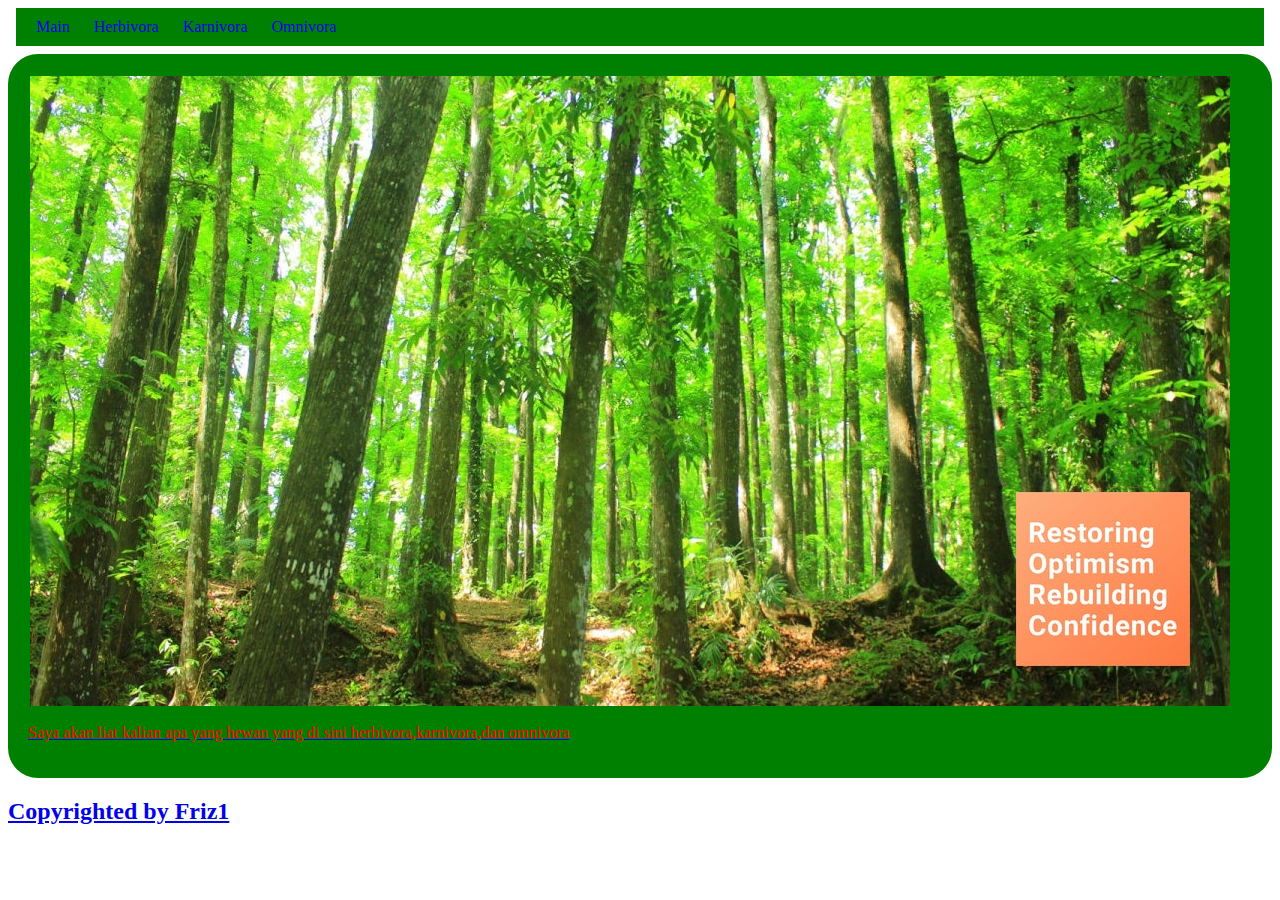
<file: index.html>
<html>
<head>
	<title>Hewan</title>
	    <link rel = " shortcut icon" type = "image" href = "assets/icon/Icon.ico">
	<link rel = "stylesheet" href="style/index.css">
</head>
<body>
	<header>
	<nav>
		<a href ="index.html">Main</a>
		<a href="herbivora.html">Herbivora</a>
		<a href="karnivora.html">Karnivora</a>
		<a href="omnivora.html">Omnivora</a>
		<a href="soal.html"><Question</a>
	</nav>
	</header>
	<main>
	   <div class = "home_animal">
		<img src = "assets/image/forest.jpeg" />
		<p>Saya akan liat kalian apa yang hewan yang di sini herbivora,karnivora,dan omnivora</p>
	</main>
	<footer>
	<h2>Copyrighted by Friz1</h2>
	</footer>
</body>
</div>
</html>
</file>
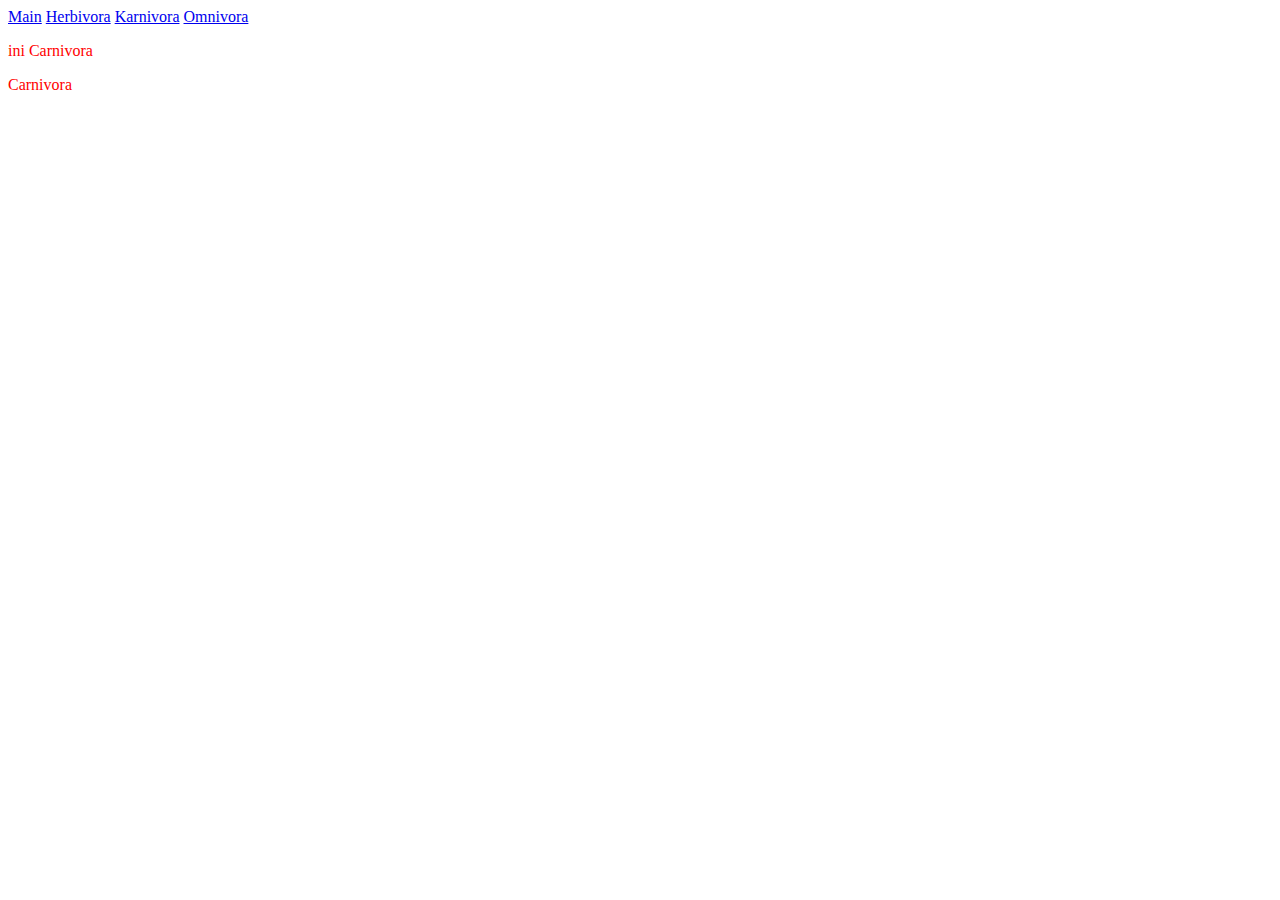
<file: carnivora.html>
<html>
<head>
	<title>Hewan</title>
	<link rel = "stylesheet" href="style/index.css">
</head>
<body>
	<header>
		<a href ="index.html">Main</a>
		<a href="herbivora.html">Herbivora</a>
		<a href="karnivora.html">Karnivora</a>
		<a href="omnivora.html">Omnivora</a>
	</header>
	<main>
	<p>ini Carnivora</p>
	<p>Carnivora</p>
	</main>
	<footer>
	</footer>
</body>
</html>
</file>
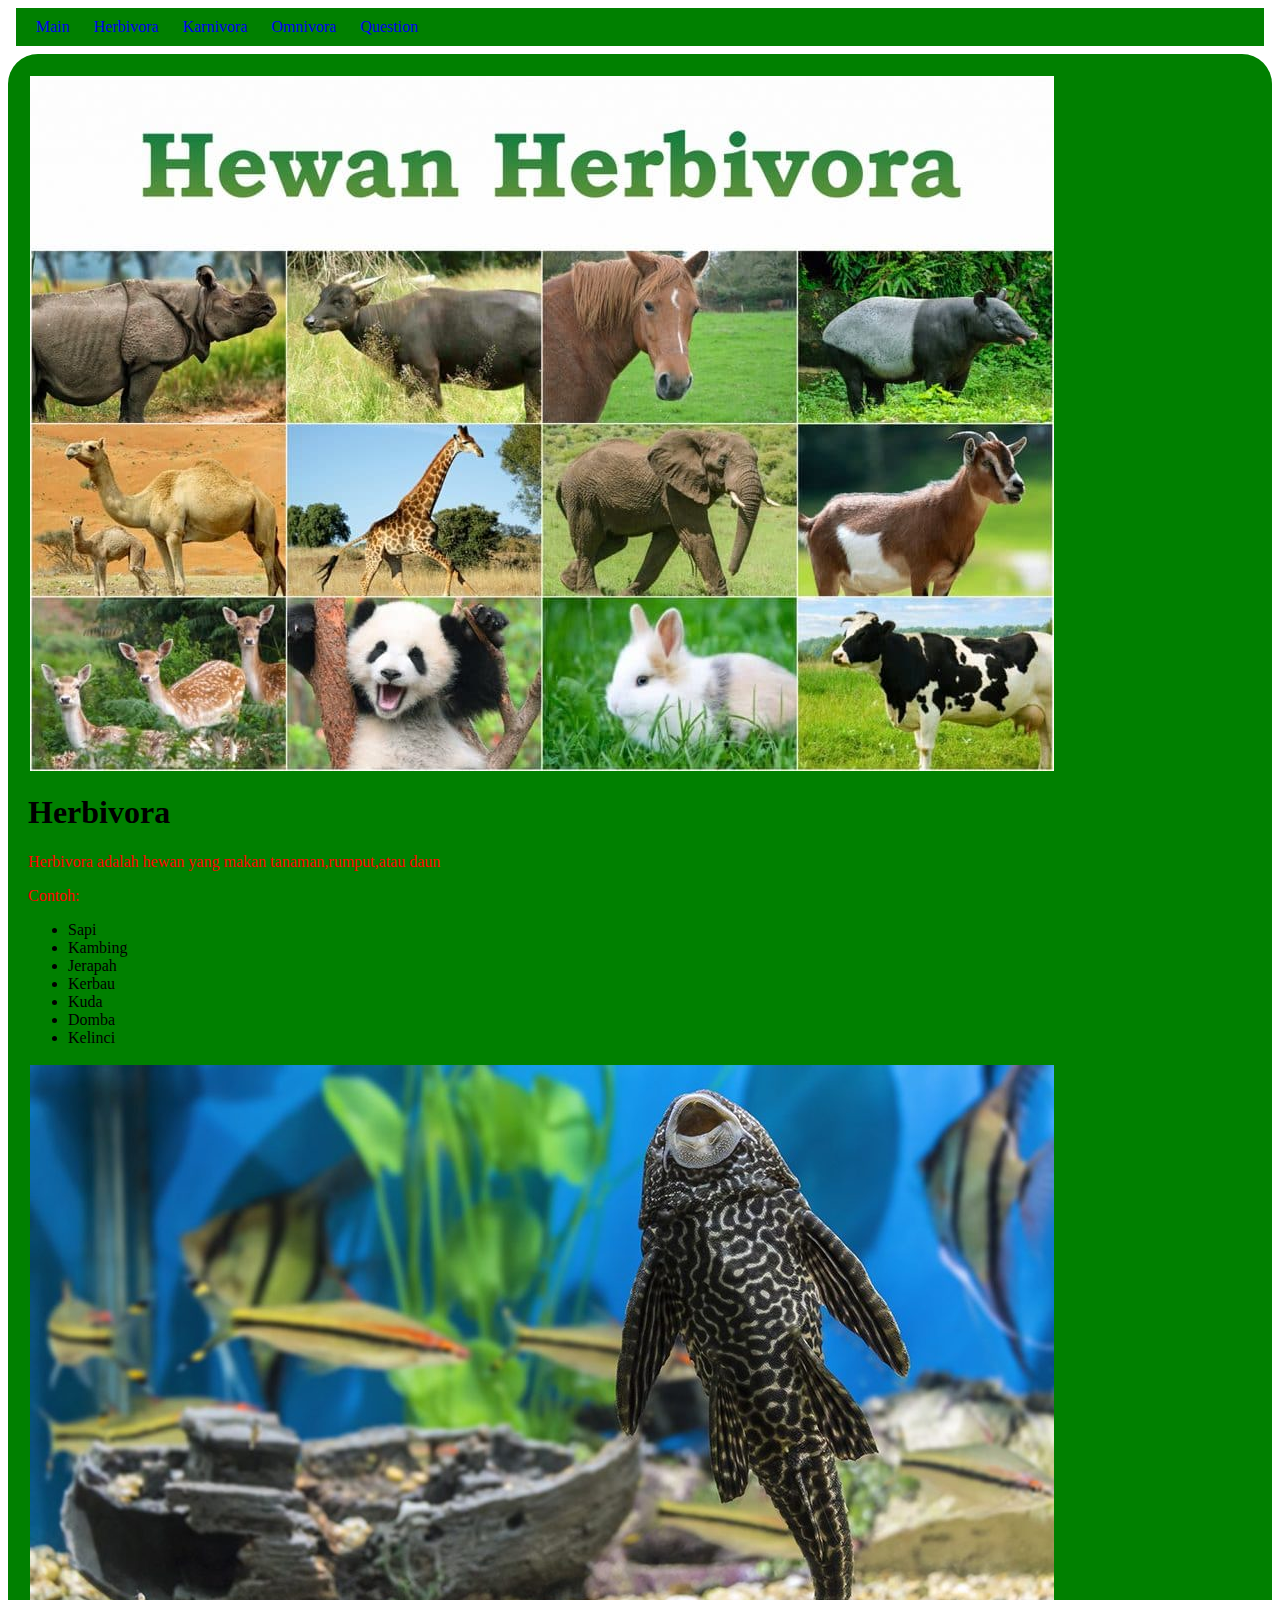
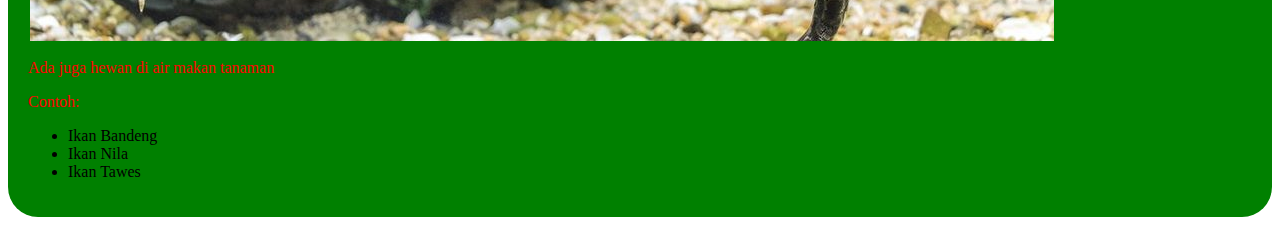
<file: herbivora.html>
<html>
<head>
	<title>Hewan</title>
	<link rel = " shortcut icon" type = "image" href = "assets/icon/icon.ico">
	<link rel = "stylesheet" href="style/index.css">
</head>
<body>
	<header>
	<nav>
		<a href ="index.html">Main</a>
		<a href="herbivora.html">Herbivora</a>
		<a href="karnivora.html">Karnivora</a>
		<a href="omnivora.html">Omnivora</a>
		<a href="soal.html">Question</a>
	</nav>
	</header>
	<main>
	   <div class = "home_animal">
		<img src = "assets/image/herbivora.jpg" />
	<h1>Herbivora</h1>
	<p>Herbivora adalah hewan yang makan tanaman,rumput,atau daun</p>
	<p>Contoh:</p>
	 <ul>
	    <li>Sapi</li>
		<li>Kambing</li>
		<li>Jerapah</li>
		<li>Kerbau</li>
		<li>Kuda</li>
		<li>Domba</li>
		<li>Kelinci</li>
	 </ul>
		<img src = "assets/image/ikan.jpg" />
	<p>Ada juga hewan di air makan tanaman</p>
	<p>Contoh:</p>
	 <ul>
	    <li>Ikan Bandeng</li>
		<li>Ikan Nila</li>
		<li>Ikan Tawes</li>
	 </ul>
	</main>
	<footer>
	</footer>
</body>
</div>
</html>
</file>
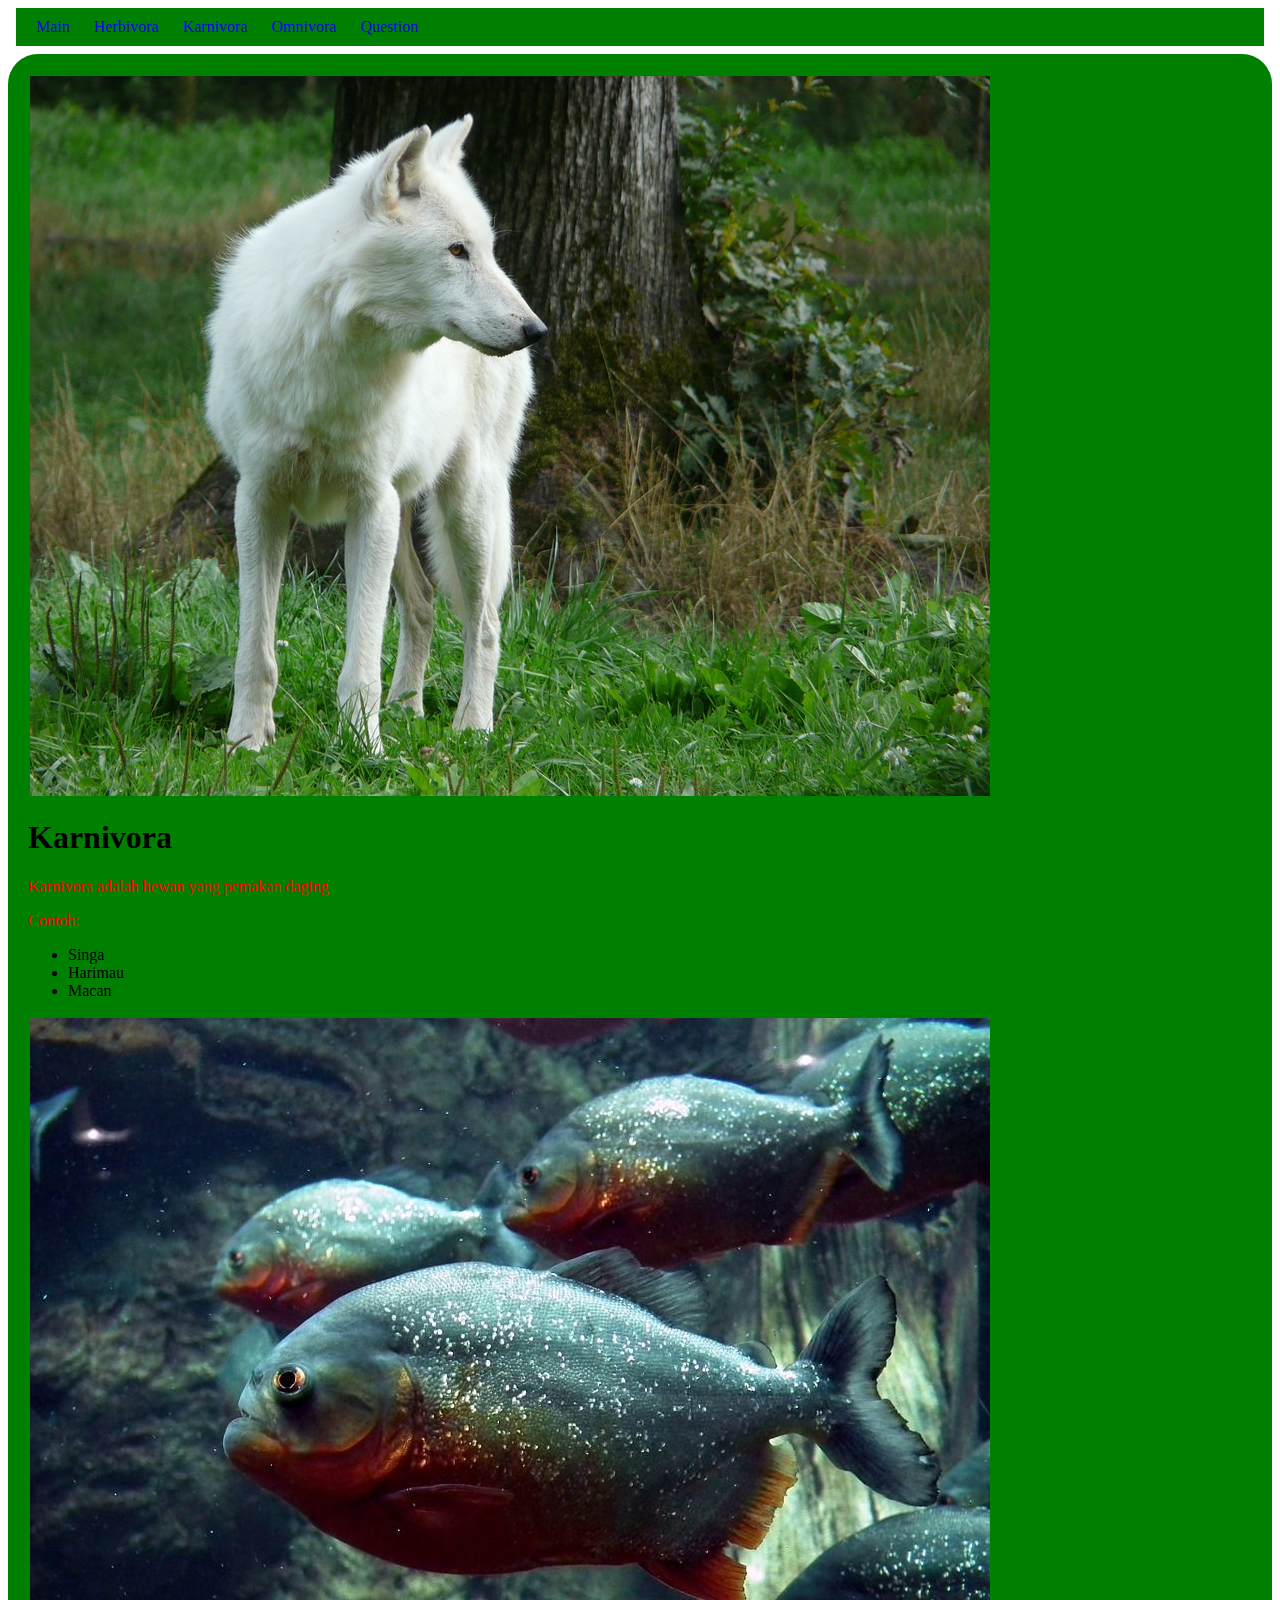
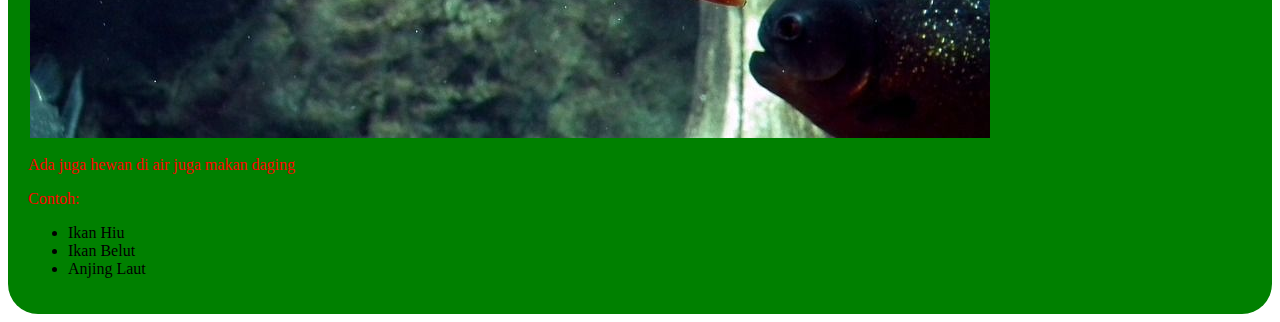
<file: karnivora.html>
<html>
<head>
	<title>Hewan</title>
    <link rel = " shortcut icon" type = "image" href = "assets/icon/Icon.ico">
	<link rel = "stylesheet" href="style/index.css">
</head>
<body>
	<header>
	<nav>
		<a href ="index.html">Main</a>
		<a href="herbivora.html">Herbivora</a>
		<a href="karnivora.html">Karnivora</a>
		<a href="omnivora.html">Omnivora</a>
		<a href="soal.html">Question</a>
	</nav>
	</header>
	<main>
	   <div class = "home_animal">
	    <img src = "assets/image/wolf.jpg" />
	<h1>Karnivora</h1>
	<p>Karnivora adalah hewan yang pemakan daging</p>
	<p>Contoh:</p>
	 <ul>
	    <li>Singa</li>
		<li>Harimau</li>
		<li>Macan</li>
	 </ul>
	    <img src = "assets/image/piranha.jpeg" />
	 <p>Ada juga hewan di air juga makan daging</p>
	 <p>Contoh:</p>
	 <ul>
	    <li>Ikan Hiu</li>
		<li>Ikan Belut</li>
		<li>Anjing Laut</li>
	 <ul>
	</main>
	<footer>
	</footer>
</body>
</div>
</html>
</file>
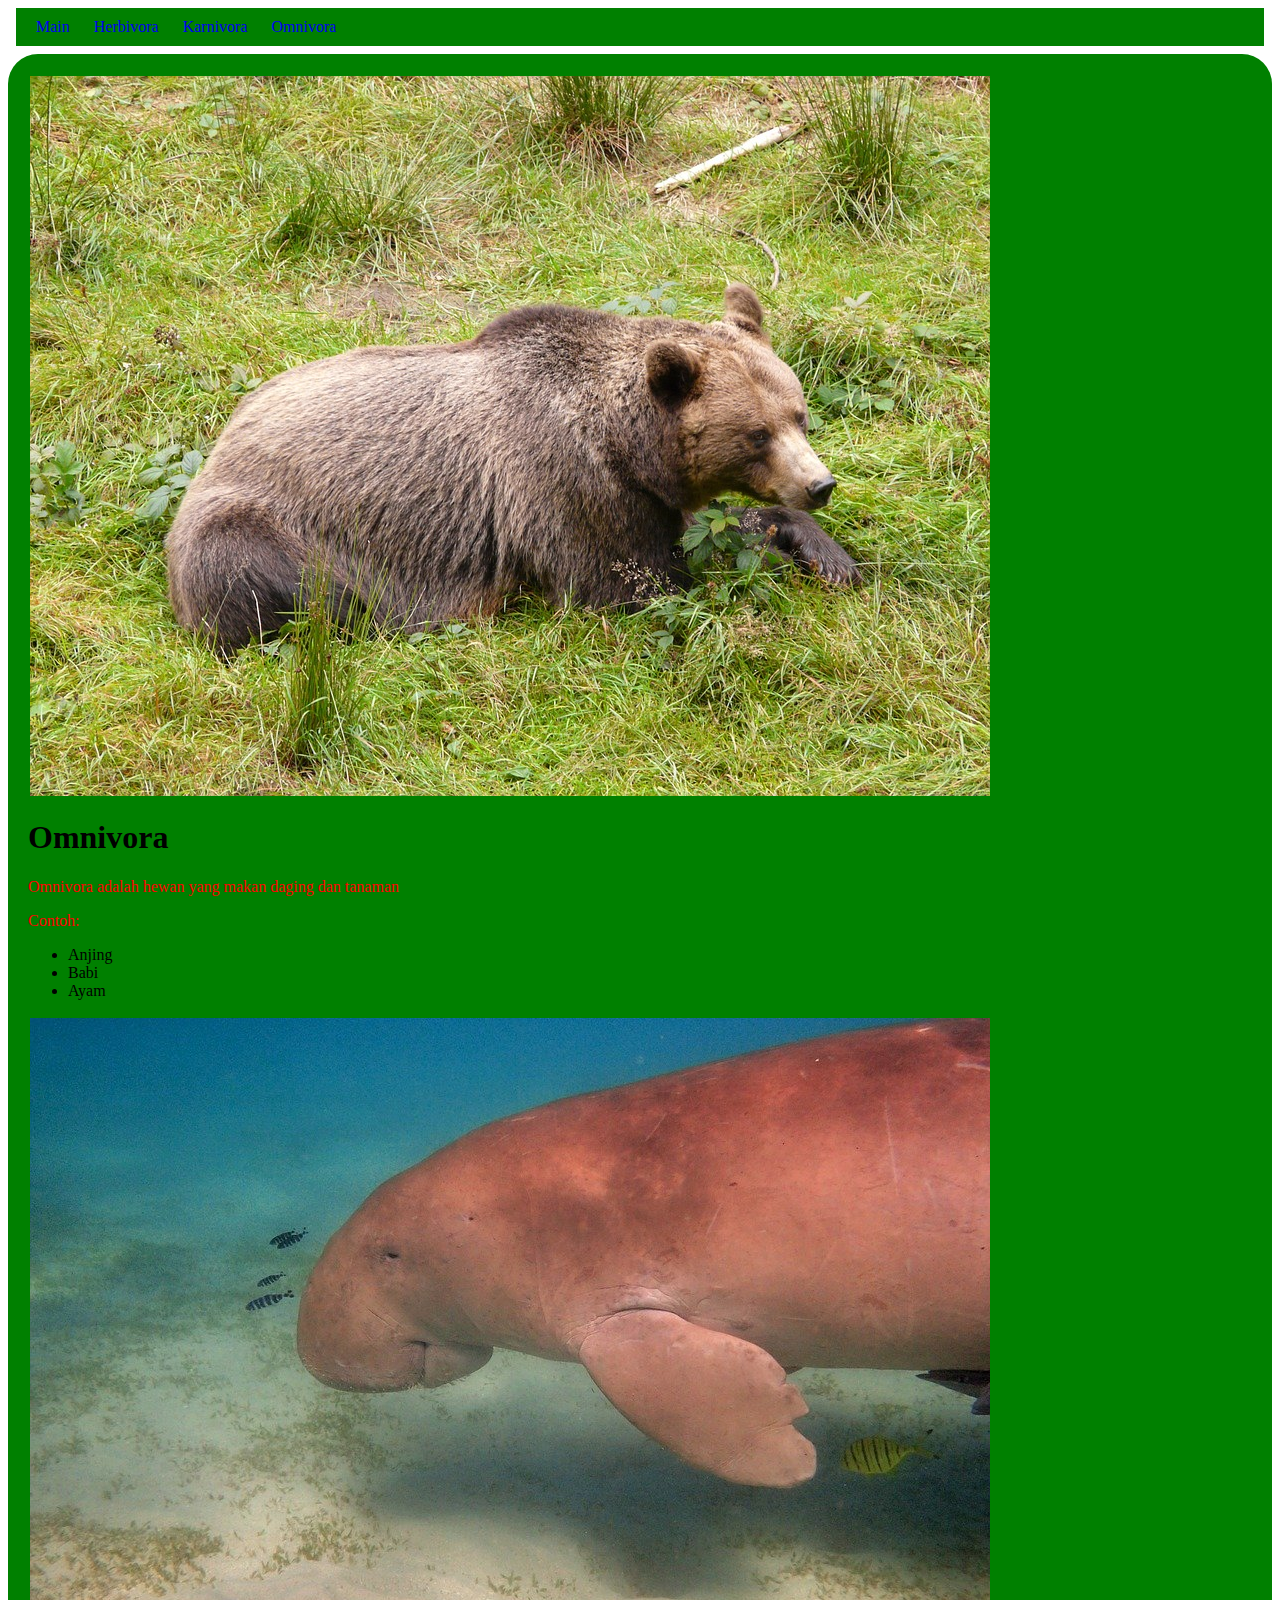
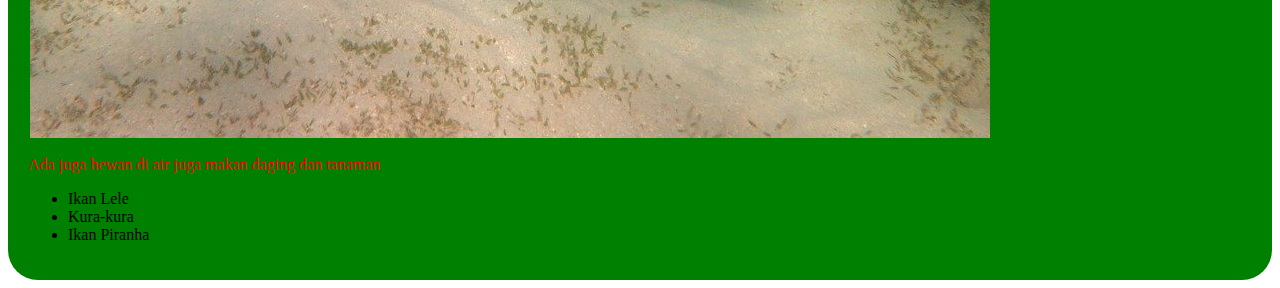
<file: omnivora.html>
<html>
<head>
	<title>Hewan</title>
  <link rel = "shortcut icon" type = "image" href = "assets/icon/icon.ico">
	<link rel = "stylesheet" href="style/index.css">
</head>
<body>
	<header>
	<nav>
		<a href ="index.html">Main</a>
		<a href="herbivora.html">Herbivora</a>
		<a href="karnivora.html">Karnivora</a>
		<a href="omnivora.html">Omnivora</a>
	</nav>
	</header>
	<main>
	   <div class = "home_animal">
		<img src = "assets/image/brown bear.jpg" />
	<h1>Omnivora</h1>
	<p>Omnivora adalah hewan yang makan daging dan tanaman</p>
	<p>Contoh:</p>
	 <ul>
	    <li>Anjing</li>
		<li>Babi</li>
		<li>Ayam</li>
	 </ul>
	    <img src = "assets/image/dugong.jpg" />
	<p>Ada juga hewan di air juga makan daging dan tanaman</p>
	 <ul>
	    <li>Ikan Lele</li>
		<li>Kura-kura</li>
		<li>Ikan Piranha</li>
	</main>
	<footer>
	</footer>
</body>
</div>
</html>
</file>
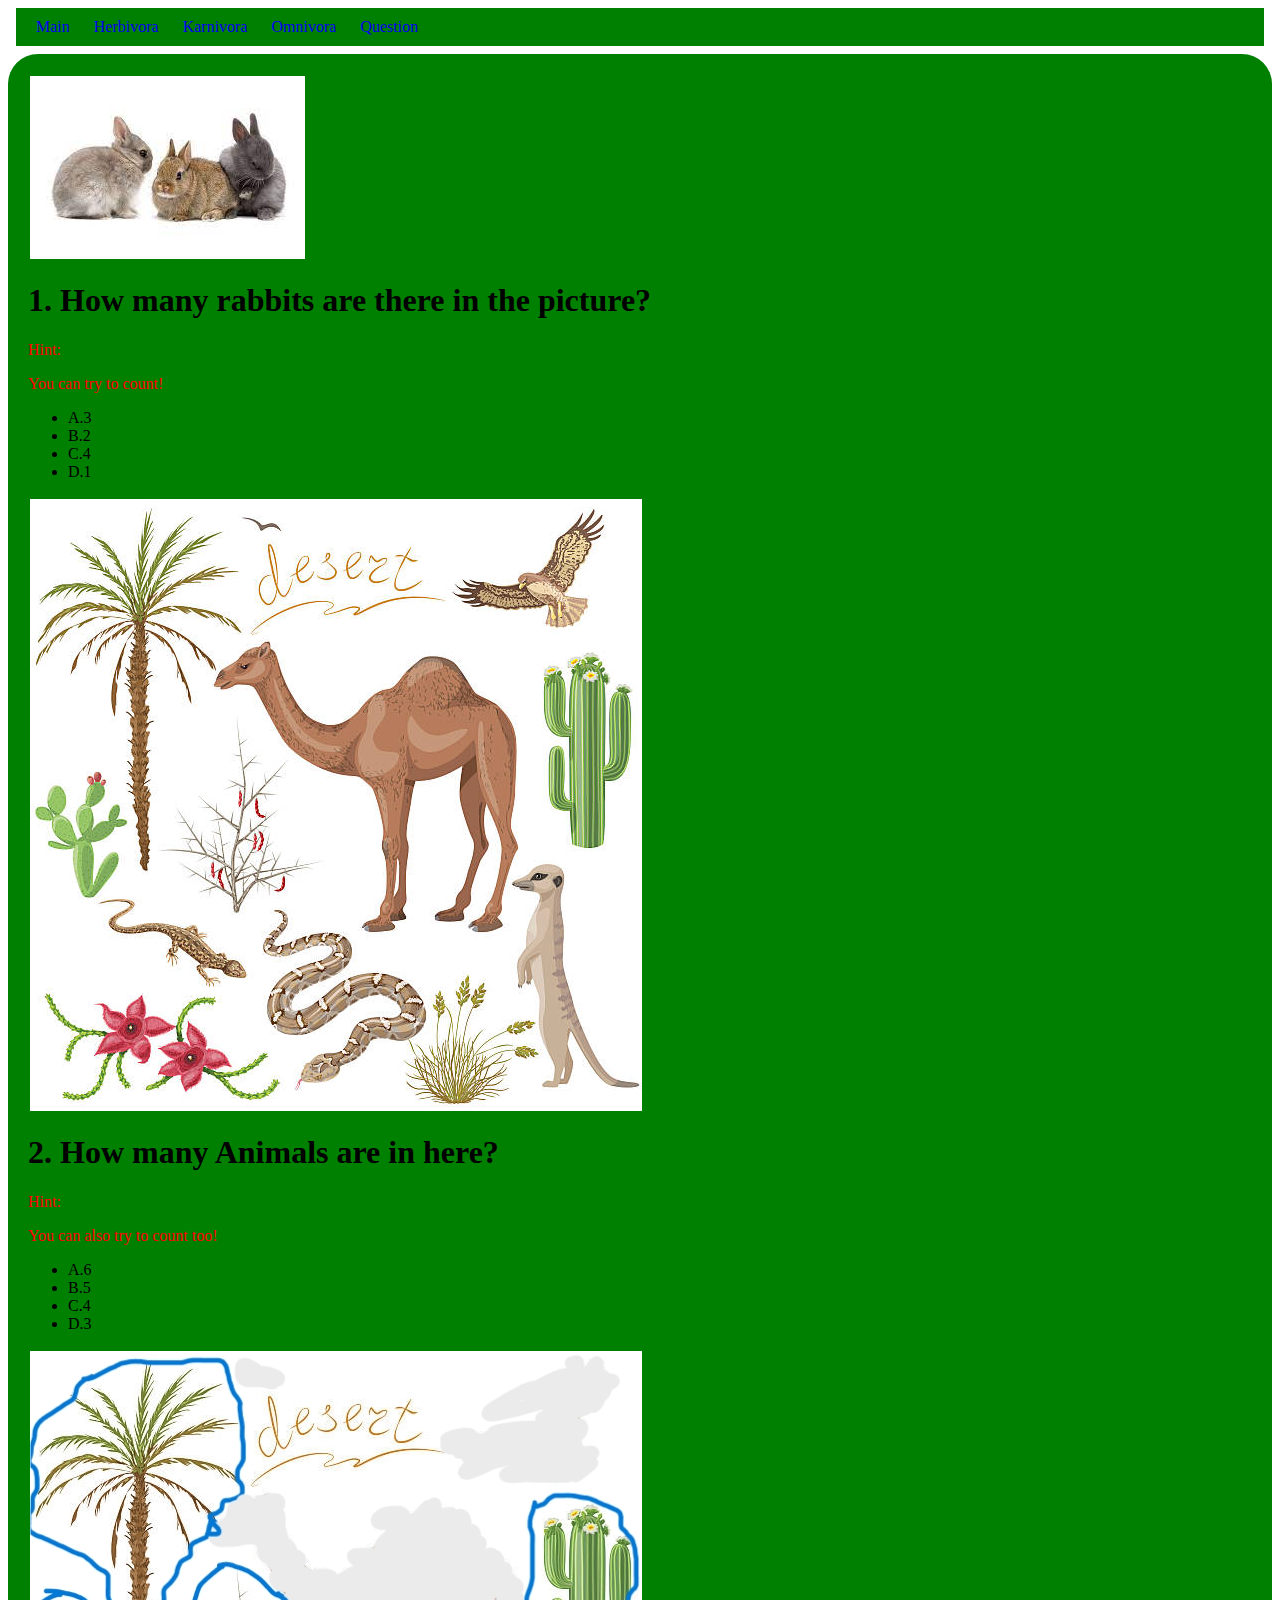
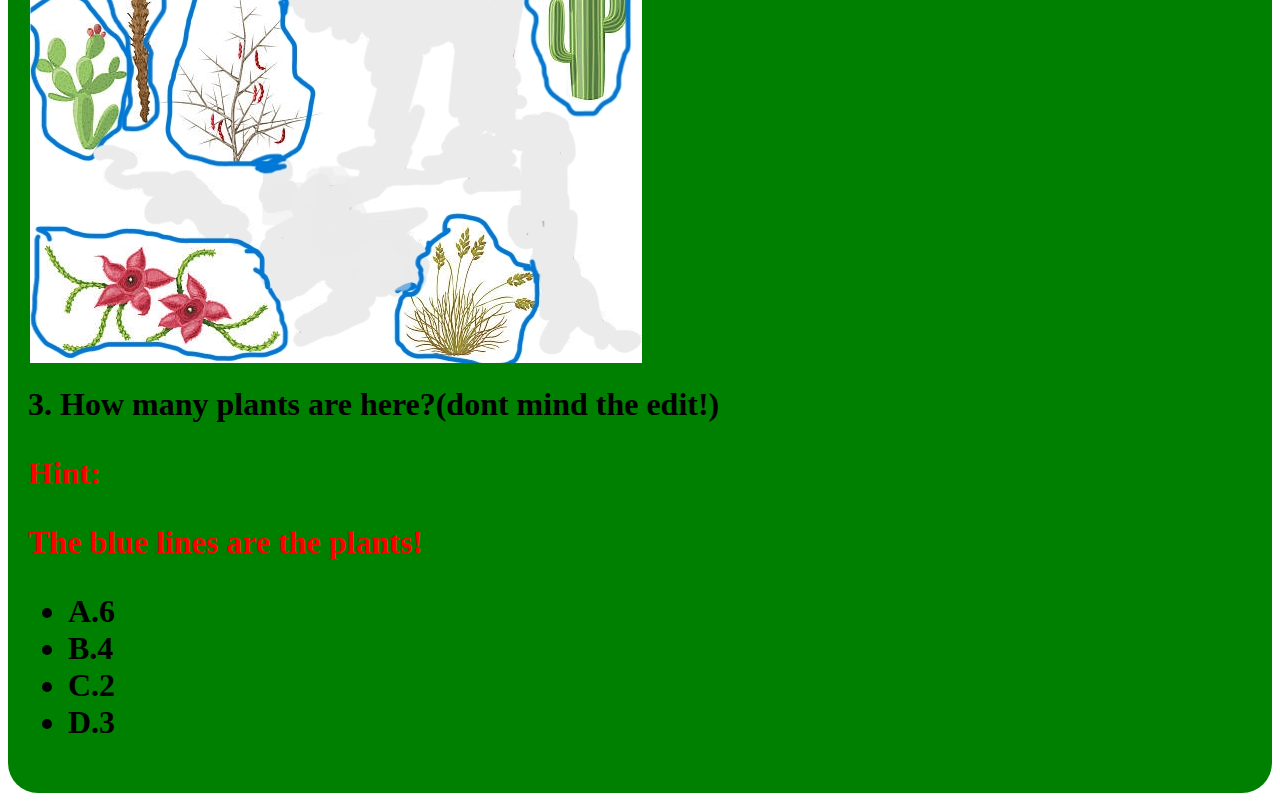
<file: soal.html>
<html>
<head>
    <title>Hewan</title>
  <link rel = "shortcut icon" type = "image" href = "assets/icon/icon.ico">
	<link rel = "stylesheet" href="style/index.css">
</head>
<body>
    <header>
	<nav>
	    <a href ="index.html">Main</a>
		<a href="herbivora.html">Herbivora</a>
		<a href="karnivora.html">Karnivora</a>
		<a href="omnivora.html">Omnivora</a>
		<a href="soal.html">Question</a>
	</nav>
	</header>
	<main>
	   <div class = "home_animal">
	    <img src = "assets/image/rabbit.jpg" />
	<h1> 1. How many rabbits are there in the picture?</h1>
	<p>Hint:</p>
	<p>You can try to count!</p>
	 <ul>
	    <li>A.3</li>
		<li>B.2</li>
		<li>C.4</li>
		<li>D.1</li>
	 </ul>
		<img src = "assets/image/animals 2.jpg" />
    <h1> 2. How many Animals are in here? </h1>
	<p>Hint:</p>
	<p>You can also try to count too!</p>
	 <ul>
	    <li>A.6
		<li>B.5
		<li>C.4
		<li>D.3
	 </ul>
	    <img src = "assets/image/plants2.jpg" />
	<h1> 3. How many plants are here?(dont mind the edit!)
	<p>Hint:</p>
	<p>The blue lines are the plants!</p>
	 <ul>
	    <li>A.6
		<li>B.4
		<li>C.2
		<li>D.3
	 </ul>
	</main>
	<footer>
	</footer>
</body>
</div>
</html>
</file>
<file: style/index.css>
p {
     color : red;
	 }
 img {
      border : 2px solid green;
	 }
 li p {
	 color : blue;
     }
nav {
	 background-color : green;
	 padding : 10px;
	 margin : 8px;
     }
nav a {
	 padding : 5px;
	 margin : 5px;
	 text-decoration : none;
     }
.home_animal {
	 background-color : green;
	 border-radius : 30px;
	 padding : 20px;
     }
</file>
